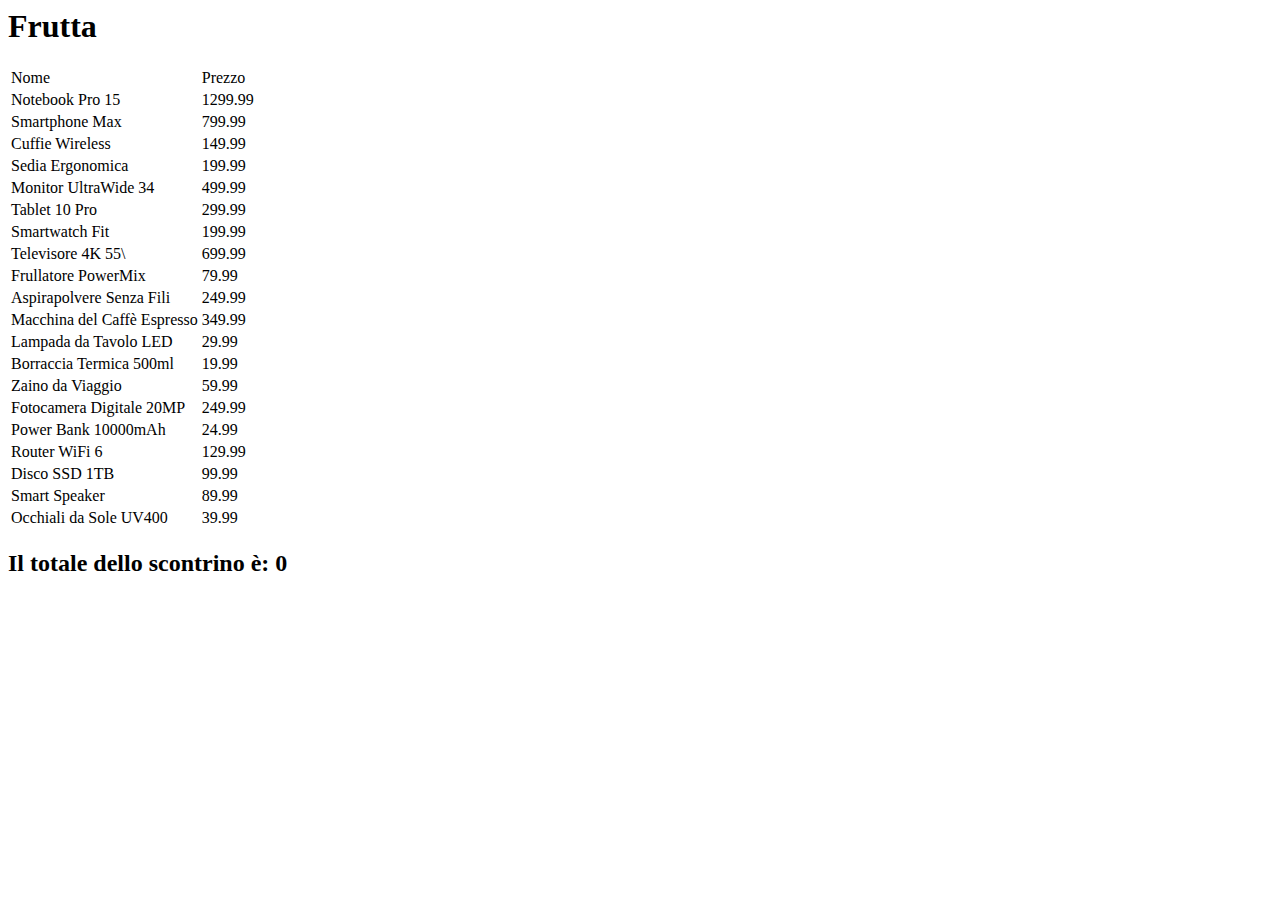
<file: fondamenti/codice/frutta.html>
<html>
<head>
<title>reparto frutta</title>
</head>
<body>
<h1>Frutta</h1>
<table>
	<tr>
		<td>Nome</td>
		<td>Prezzo</td>
	</tr>

	<tr>
		<td>Notebook Pro 15</td>
		<td>1299.99</td>
	</tr>

	<tr>
		<td>Smartphone Max</td>
		<td>799.99</td>
	</tr>

	<tr>
		<td>Cuffie Wireless</td>
		<td>149.99</td>
	</tr>

	<tr>
		<td>Sedia Ergonomica</td>
		<td>199.99</td>
	</tr>

	<tr>
		<td>Monitor UltraWide 34</td>
		<td>499.99</td>
	</tr>

	<tr>
		<td>Tablet 10 Pro</td>
		<td>299.99</td>
	</tr>

	<tr>
		<td>Smartwatch Fit</td>
		<td>199.99</td>
	</tr>

	<tr>
		<td>Televisore 4K 55\</td>
		<td>699.99</td>
	</tr>

	<tr>
		<td>Frullatore PowerMix</td>
		<td>79.99</td>
	</tr>

	<tr>
		<td>Aspirapolvere Senza Fili</td>
		<td>249.99</td>
	</tr>

	<tr>
		<td>Macchina del Caffè Espresso</td>
		<td>349.99</td>
	</tr>

	<tr>
		<td>Lampada da Tavolo LED</td>
		<td>29.99</td>
	</tr>

	<tr>
		<td>Borraccia Termica 500ml</td>
		<td>19.99</td>
	</tr>

	<tr>
		<td>Zaino da Viaggio</td>
		<td>59.99</td>
	</tr>

	<tr>
		<td>Fotocamera Digitale 20MP</td>
		<td>249.99</td>
	</tr>

	<tr>
		<td>Power Bank 10000mAh</td>
		<td>24.99</td>
	</tr>

	<tr>
		<td>Router WiFi 6</td>
		<td>129.99</td>
	</tr>

	<tr>
		<td>Disco SSD 1TB</td>
		<td>99.99</td>
	</tr>

	<tr>
		<td>Smart Speaker</td>
		<td>89.99</td>
	</tr>

	<tr>
		<td>Occhiali da Sole UV400</td>
		<td>39.99</td>
	</tr>

</table>
<h2>Il totale dello scontrino è: 0</h2>
</body>

</html>
</file>
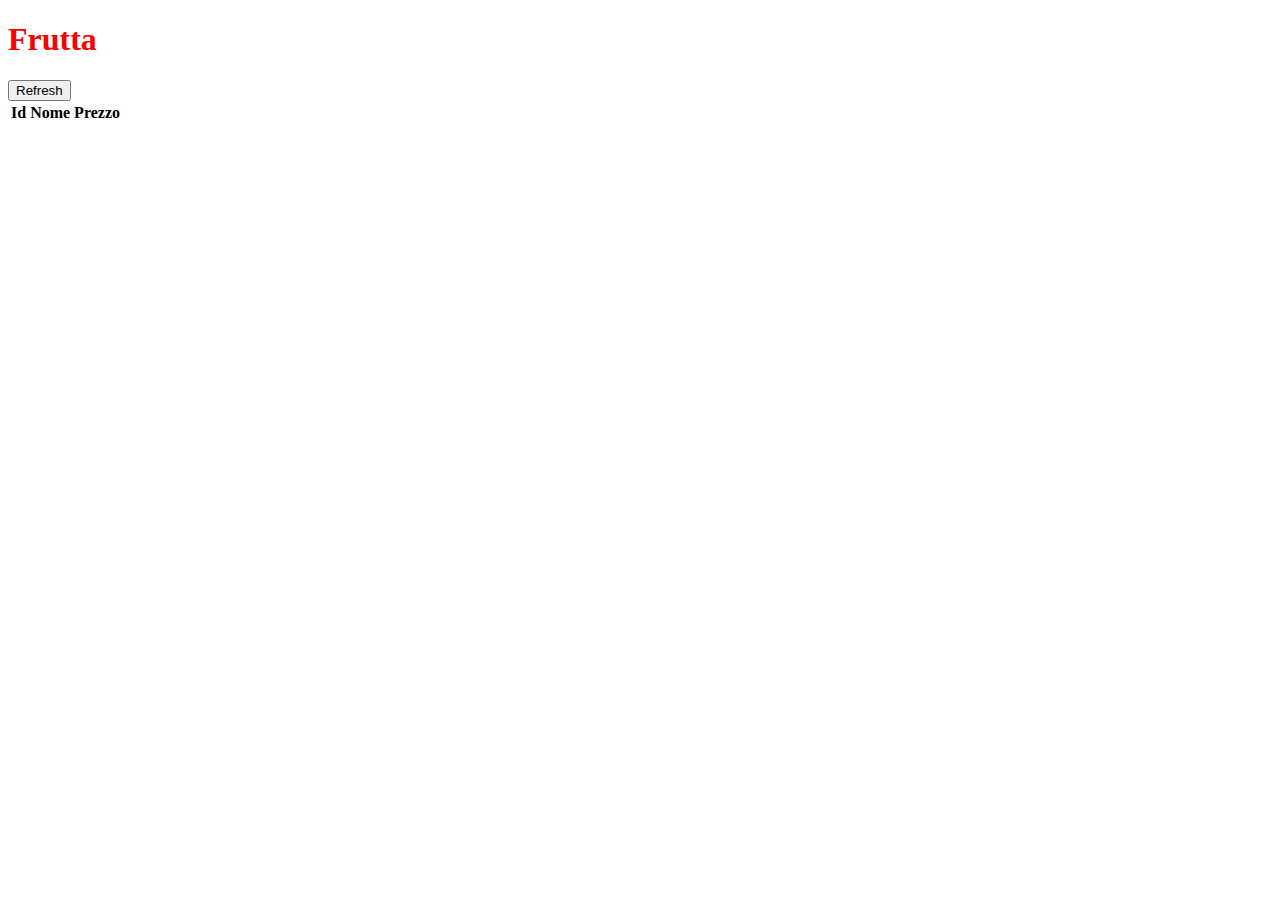
<file: fondamenti/codice/hello.html>
<!DOCTYPE html>
<html lang="en">
<head>
    <meta charset="UTF-8">
    <meta name="viewport" content="width=device-width, initial-scale=1.0">
    <title>Hello world</title>
    <style>
        h1 {color:red}
    </style>
</head>
<body>
    
    <h1 id="titolo">Hello world</h1>

    <button onclick="aggiorna()">Refresh</button>

    <table id="tabella">
        <tr>
            <th>Id</th>
            <th>Nome</th>
            <th>Prezzo</th>
        </tr>
    </table>


    <script>
        console.log('funziona!!!!!!!!');
        
        document.getElementById('titolo').textContent = "Frutta";

        function aggiorna() {
            console.log("Abbiamo finito!!!");
            
        }

    </script>



</body>
</html>
</file>
